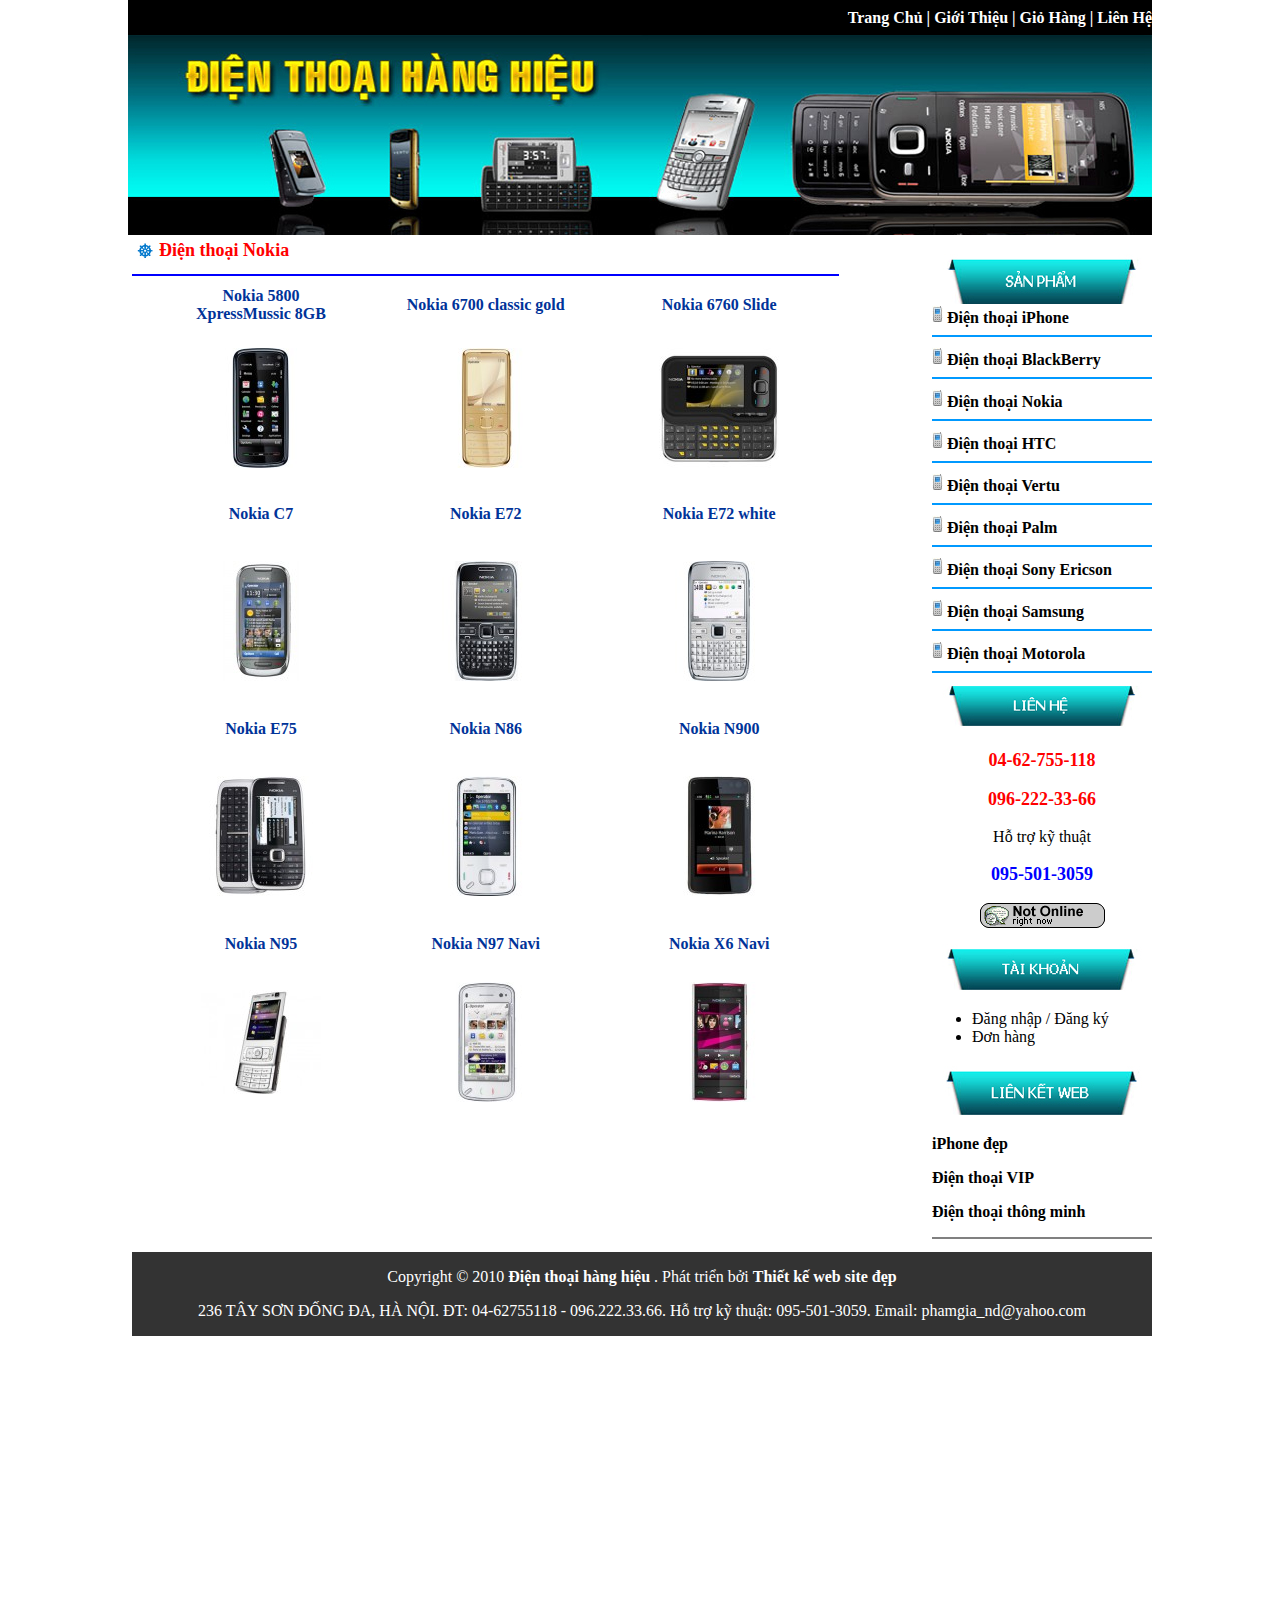
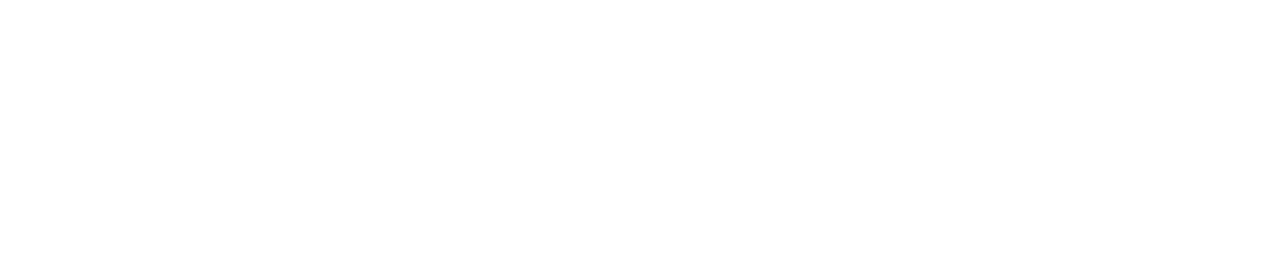
<file: images/nokia.html>
<!DOCTYPE HTML PUBLIC "-//W3C//DTD HTML 4.01 Transitional//EN"
"http://www.w3.org/TR/html4/loose.dtd">
<html>
<head>
<title>DIEN THOAI HANG HIEU</title>
<meta http-equiv="Content-Type" content="text/html; charset=utf-8">
<style type="text/css">
<!--
body {
	margin-left: 0px;
	margin-top: 0px;
	margin-right: 0px;
	margin-bottom: 0px;
}
.style1 {
	color: #FF0000;
	font-weight: bold;
	font-size: 18px;
}
.style2 {
	font-size: 18;
	color: #003399;
	font-weight: bold;
}
.style3 {color: #0000FF}
.style4 {color: #FFFFFF}
.style6 {color: #FFFFFF; font-weight: bold; }
-->
</style>
</head>

<body>
<div align="center">
  <table width="1024" border="0" cellpadding="0" cellspacing="0">
    <!--DWLayoutTable-->
    <tr>
      <td height="35" colspan="4" valign="top"><table width="100%" border="0" cellpadding="0" cellspacing="0" bgcolor="#000000">
          <!--DWLayoutTable-->
          <tr>
            <td width="1024" height="35" align="right" valign="middle"><span class="style6">Trang Ch&#7911; | Giới Thiệu | 


 Giỏ

Hàng | Li&ecirc;n H&#7879;</span></td>
          </tr>
      </table></td>
    </tr>
    <tr>
      <td height="200" colspan="4" valign="top"><table width="100%" border="0" cellpadding="0" cellspacing="0">
          <!--DWLayoutTable-->
          <tr>
            <td width="1024" height="200" valign="top"><img src="banner.jpg" width="1024" height="200"></td>
          </tr>
      </table></td>
    </tr>
    <tr>
      <td width="4" height="19">&nbsp;</td>
    <td width="752" rowspan="2" valign="top"><table width="98%" border="0" cellpadding="0" cellspacing="0">
          <!--DWLayoutTable-->
          <tr>
            <td width="28" height="31" align="center" valign="middle"><img src="icon.jpg" width="18" height="20"></td>
            <td colspan="7" align="left" valign="middle"><span class="style1">&#272;i&#7879;n tho&#7841;i Nokia</span></td>
          <td width="33"></td>
          </tr>
          <tr>
            <td height="20" colspan="8" valign="top"><hr noshade color="#0000FF"></td>
          <td></td>
          </tr>
          <tr>
            <td height="38">&nbsp;</td>
            <td width="22">&nbsp;</td>
            <td width="167" align="center" valign="middle"><span class="style2">            Nokia 5800 XpressMussic 8GB  </span></td>
            <td width="65">&nbsp;</td>
            <td width="172" align="center" valign="middle" class="style2"> Nokia 6700 classic gold  </td>
            <td width="74">&nbsp;</td>
            <td width="168" align="center" valign="middle" class="style2"> Nokia 6760 Slide   </td>
            <td width="41">&nbsp;</td>
          <td></td>
          </tr>
          <tr>
            <td height="168">&nbsp;</td>
            <td>&nbsp;</td>
            <td align="center" valign="middle"><div align="center"><img src="nokia1.jpg" width="120" height="120"></div></td>
            <td>&nbsp;</td>
            <td align="center" valign="middle"><div align="center"><img src="nokia2.jpg" width="120" height="120"></div></td>
            <td>&nbsp;</td>
            <td align="center" valign="middle"><div align="center"><img src="nokia3.jpg" width="120" height="120"></div></td>
            <td>&nbsp;</td>
          <td></td>
          </tr>
          <tr>
            <td height="43">&nbsp;</td>
            <td>&nbsp;</td>
            <td align="center" valign="middle" class="style2"> Nokia C7  </td>
            <td>&nbsp;</td>
            <td align="center" valign="middle" class="style2"> Nokia E72  </td>
            <td>&nbsp;</td>
            <td align="center" valign="middle" class="style2"> Nokia E72 white  </td>
            <td>&nbsp;</td>
          <td></td>
          </tr>
          <tr>
            <td height="172">&nbsp;</td>
            <td>&nbsp;</td>
            <td align="center" valign="middle"><img src="nokia4.jpg" width="120" height="120"></td>
            <td>&nbsp;</td>
            <td align="center" valign="middle"><img src="nokia5.jpg" width="120" height="120"></td>
            <td>&nbsp;</td>
            <td align="center" valign="middle"><img src="nokia6.jpg" width="120" height="120"></td>
            <td>&nbsp;</td>
          <td></td>
          </tr>
          <tr>
            <td height="44">&nbsp;</td>
            <td>&nbsp;</td>
            <td align="center" valign="middle" class="style2"> Nokia E75  </td>
            <td>&nbsp;</td>
            <td align="center" valign="middle" class="style2"> Nokia N86  </td>
            <td>&nbsp;</td>
            <td align="center" valign="middle" class="style2"> Nokia N900  </td>
            <td>&nbsp;</td>
          <td></td>
          </tr>
          <tr>
            <td height="169">&nbsp;</td>
            <td>&nbsp;</td>
            <td align="center" valign="middle"><img src="nokia7.jpg" width="120" height="120"></td>
            <td>&nbsp;</td>
            <td align="center" valign="middle"><img src="nokia8.jpg" width="120" height="120"></td>
            <td>&nbsp;</td>
            <td align="center" valign="middle"><img src="nokia9.jpg" width="120" height="120"></td>
            <td>&nbsp;</td>
          <td></td>
          </tr>
          <tr>
            <td height="47">&nbsp;</td>
            <td>&nbsp;</td>
            <td align="center" valign="middle" class="style2"> Nokia N95  </td>
            <td>&nbsp;</td>
            <td align="center" valign="middle" class="style2"> Nokia N97 Navi  </td>
            <td>&nbsp;</td>
            <td align="center" valign="middle" class="style2"> Nokia X6 Navi  </td>
            <td>&nbsp;</td>
          <td></td>
          </tr>
          <tr>
            <td height="150">&nbsp;</td>
            <td>&nbsp;</td>
            <td align="center" valign="middle"><img src="nokia10.jpg" width="120" height="120"></td>
            <td>&nbsp;</td>
            <td align="center" valign="middle"><img src="nokia11.jpg" width="120" height="120"></td>
            <td>&nbsp;</td>
            <td align="center" valign="middle"><img src="nokia12.jpg" width="120" height="120"></td>
            <td>&nbsp;</td>
          <td></td>
          </tr>
          <tr>
            <td height="64">&nbsp;</td>
            <td>&nbsp;</td>
            <td>&nbsp;</td>
            <td>&nbsp;</td>
            <td>&nbsp;</td>
            <td>&nbsp;</td>
            <td>&nbsp;</td>
            <td>&nbsp;</td>
          <td></td>
          </tr>
                                                                              </table></td>
      <td width="48">&nbsp;</td>
      <td width="220">&nbsp;</td>
    </tr>
    <tr>
      <td height="927">&nbsp;</td>
      <td>&nbsp;</td>
      <td rowspan="2" valign="top"><table width="100%" border="0" cellpadding="0" cellspacing="0">
          <!--DWLayoutTable-->
          <tr>
            <td width="220" height="50" valign="top"><div align="center"><img src="sanpham.jpg" width="200" height="50"></div></td>
          </tr>
          <tr>
            <td height="42" align="left" valign="middle"><strong><img src="icon1.jpg" width="11" height="18"> Điện thoại iPhone </strong>
            <hr noshade color="#0099FF" ></td>
          </tr>
          <tr>
            <td height="42" align="left" valign="middle"><strong><img src="icon1.jpg" width="11" height="18"></strong> <strong>Điện thoại BlackBerry </strong>
            <hr noshade color="#0099FF" > </td>
          </tr>
          <tr>
            <td height="42" align="left" valign="middle"><strong><img src="icon1.jpg" width="11" height="18"></strong> <strong>Điện thoại Nokia</strong>
            <hr noshade color="#0099FF" ></td>
          </tr>
          <tr>
            <td height="42" align="left" valign="middle"><strong><img src="icon1.jpg" width="11" height="18"> Điện thoại HTC</strong>
            <hr noshade color="#0099FF" ></td>
          </tr>
          <tr>
            <td height="42" align="left" valign="middle"><strong><img src="icon1.jpg" width="11" height="18"></strong> <strong>Điện thoại Vertu</strong>
            <hr noshade color="#0099FF" ></td>
          </tr>
          <tr>
            <td height="42" align="left" valign="middle"> <strong><img src="icon1.jpg" width="11" height="18"></strong> <strong>Điện thoại Palm </strong>              <hr noshade color="#0099FF" ></td>
          </tr>
          <tr>
            <td height="42" align="left" valign="middle"><strong><img src="icon1.jpg" width="11" height="18">
 Điện thoại Sony Ericson
            </strong>              <hr noshade color="#0099FF" ></td>
          </tr>
          <tr>
            <td height="42" align="left" valign="middle"><strong><img src="icon1.jpg" width="11" height="18"></strong>
              <strong>Điện thoại Samsung
            </strong>              <hr noshade color="#0099FF" ></td>
          </tr>
          <tr>
            <td height="42" align="left" valign="middle"><strong><img src="icon1.jpg" width="11" height="18">
 Điện thoại Motorola
            </strong>              <hr noshade color="#0099FF" ></td>
          </tr>
          <tr>
            <td height="50" align="center" valign="bottom"><img src="lienhe.jpg" width="200" height="50"></td>
          </tr>
          <tr>
            <td height="46" align="center" valign="middle"><p align="center" class="style1"><strong>04-62-755-118 </strong></p>
              <p align="center" class="style1"><strong>096-222-33-66 </strong></p>
              <p>Hỗ trợ kỹ thuật </p>
              <p class="style1 style3">095-501-3059 </p>
            <p align="center"><img src="online.gif" width="125" height="25"></p></td>
          </tr>
          <tr>
            <td height="50" align="center" valign="middle"><div align="center"><img src="taikhoan.jpg" width="200" height="50" align="middle"></div></td>
          </tr>
          <tr>
            <td height="56" align="left" valign="top"><ul>
                <li>Đăng nhập  / Đăng ký 
                <li>Đơn hàng</li>
            </ul></td>
          </tr>
          <tr>
            <td height="57" align="center" valign="middle"><img src="lienket.jpg" width="200" height="50"></td>
          </tr>
          <tr>
            <td height="91" align="left" valign="top"><p align="left"><strong>iPhone đẹp </strong></p>
              <p align="left"><strong>Điện thoại VIP </strong></p>
            <p align="left"><strong>Điện thoại thông minh </strong></p>
            <hr noshade></td>
          </tr>
          <tr>
            <td height="5"></td>
          </tr>
      </table></td>
    </tr>
    <tr>
      <td height="33">&nbsp;</td>
      <td>&nbsp;</td>
      <td>&nbsp;</td>
    </tr>
    <tr>
      <td height="70">&nbsp;</td>
      <td colspan="3" valign="top" bgcolor="#333333"><p align="center" class="style4">Copyright © 2010 <strong>Điện thoại hàng hiệu</strong> . Phát triển bởi <strong>Thiết kế web site đẹp </strong></p>
      <p align="center" class="style4">236 TÂY SƠN ĐỐNG ĐA, HÀ NỘI. ĐT: 04-62755118 - 096.222.33.66. Hỗ trợ kỹ thuật: 095-501-3059. Email: phamgia_nd@yahoo.com </p></td>
    </tr>
    <tr>
      <td height="519">&nbsp;</td>
      <td>&nbsp;</td>
      <td>&nbsp;</td>
      <td>&nbsp;</td>
    </tr>
  </table>
</div>
</body>
</html>
</file>
